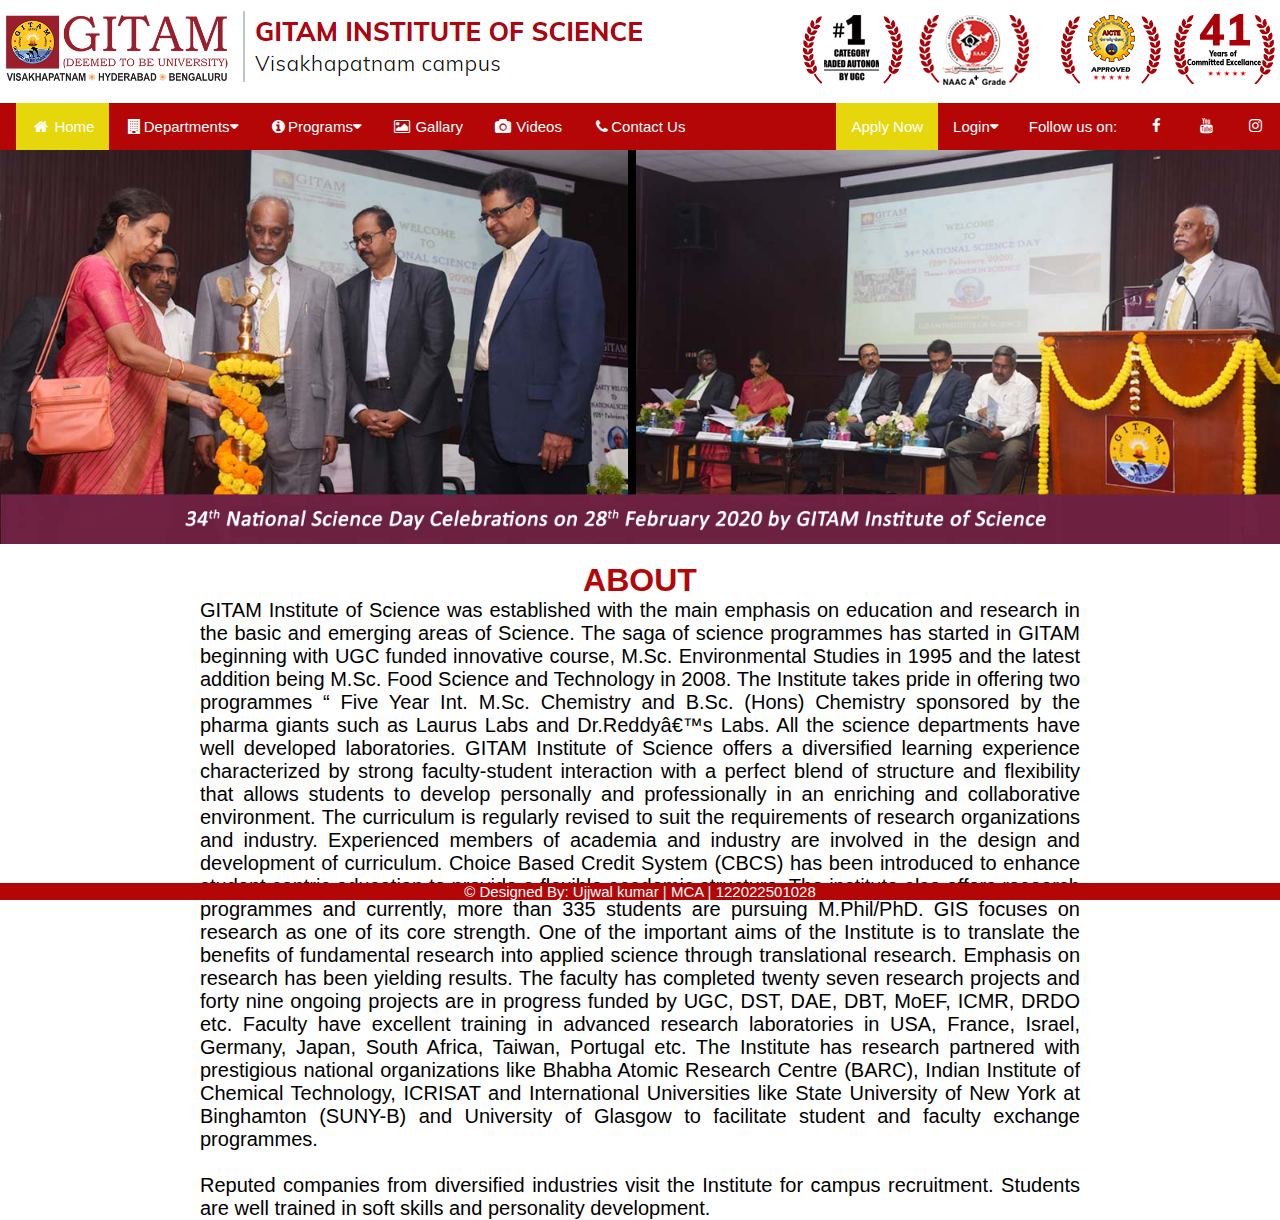
<file: index.html>
<html>
<head>
<title>GIS | Homepage</title>
<link rel="stylesheet" type="text/css" href="./assets/css/style.css">
<link rel="stylesheet" href="https://cdnjs.cloudflare.com/ajax/libs/font-awesome/4.7.0/css/font-awesome.min.css">
</head>
<body>
	
	<header>
    <div class="left-logo">
      <img src="assets/images/gitam2.png">
    </div>
    <div class="right-logo">
      <img src="assets/images/category-1.png">
      <img src="assets/images/naac-logo.png">
      <img src="assets/images/aicte.png">
      <img src="assets/images/excellence-new.png">
    </div>
  
		
	<div class='nav'>	
		<ul>
			<li  id="home"><a class="active" href="#"> <i class="fa fa-fw fa-home"></i> Home</a></li>
			<li class="dropdown">
        <a class="dropbtn" href=""><i class="fa fa-fw fa-building"></i>Departments<i class="fa fa-caret-down"></i></a>
        <div class="dropdown-content">
              <a class="test" tabindex="-1" href="#">Mathamatics</a>
              <a class="test" tabindex="-1" href="#">Biochemistry and Bioinformatics</a>
              <a class="test" tabindex="-1" href="#">Biotechnology</a>
              <a class="test" tabindex="-1" href="#">Chemistry</a>
              <a class="test" tabindex="-1" href="#">Computer Science</a>
              <a class="test" tabindex="-1" href="#">Environmental Science</a>
              <a class="test" tabindex="-1" href="#">Physics</a>
              <a class="test" tabindex="-1" href="#">Microbiology and FST</a>
              <a class="test" tabindex="-1" href="#">English</a>
        </div>
      </li>
			<li class="dropdown">
        <a class="dropbtn"><i class="fa fa-fw fa-info-circle"></i>Programs<i class="fa fa-caret-down"></i></a>
        <div class="dropdown-content">
          <a href="#">Undergraduate Programs</a>
          <a href="#">Postgraduate Programs</a>
      </li>
			<li><a href="./src/gallery.html"> <i class="fa fa-fw fa-image"></i> Gallary</a></li>
      <li><a href="./src/videos.html"> <i class="fa fa-fw fa-camera"></i> Videos</a></li>
      <li><a href="./src/contact.html"> <i class="fa fa-fw fa-phone"></i>Contact Us</a></li>

      <li style="float:right"><a href="https://www.instagram.com/gitamdeemeduniversity" target="_blank"> <i class="fa fa-fw fa-instagram"></i> </a></li>
      <li style="float:right"><a href="https://www.youtube.com/gitamdeemeduniversity" target="_blank"> <i class="fa fa-fw fa-youtube"></i> </a></li>
      <li style="float:right"><a href="https://www.facebook.com/gitamdeemeduniversity" target="_blank"> <i class="fa fa-fw fa-facebook"></i> </a></li>
      <li style="float:right"><a href="#">Follow us on:</a></li>
      <li class="dropdown" style="float:right">
        <a class="dropbtn" href="#">Login<i class="fa fa-caret-down"></i></a>
        <div class="dropdown-content">
          <a class="test" tabindex="-1" href="#">Webmail</a>
          <a class="test" tabindex="-1" href="#">My-GITAM</a>
          <a class="test" tabindex="-1" href="#">G-Alumni</a>
          <a class="test" tabindex="-1" href="#">G-Parent</a>
          <a class="test" tabindex="-1" href="#">G-Student</a>
          <a class="test" tabindex="-1" href="#">G-Learn</a>
          <a class="test" tabindex="-1" href="#">G-Pay</a>
    </div>
      </li>
      <li style="float:right"><a class="active" href="https://apply.gitam.edu" target="_blank">Apply Now</a></li>
    </ul>
           
	</div>
</header>


  <div class="slideshow-container">

    <div class="mySlides fade">
      
      <img src="./assets/images/slides/1.jpg" style="width:100%">
      
    </div>
    
    <div class="mySlides fade">
      
      <img src="./assets/images/slides/2.jpg" style="width:100%">
      
    </div>
    
    <div class="mySlides fade">
      
      <img src="./assets/images/slides/3.jpg" style="width:100%">
      
    </div>

    <div class="mySlides fade">
      
      <img src="./assets/images/slides/4.jpg" style="width:100%">
      
    </div>
    
    </div>

<div style="text-align:center">
  <span class="dot"></span> 
  <span class="dot"></span> 
  <span class="dot"></span> 
  <span class="dot"></span> 
</div>

<script>
  var slideIndex = 0;
  showSlides();
  
  function showSlides() {
    var i;
    var slides = document.getElementsByClassName("mySlides");
    var dots = document.getElementsByClassName("dot");
    for (i = 0; i < slides.length; i++) {
      slides[i].style.display = "none";  
    }
    slideIndex++;
    if (slideIndex > slides.length) {slideIndex = 1}    
    for (i = 0; i < dots.length; i++) {
      dots[i].className = dots[i].className.replace(" active", "");
    }
    slides[slideIndex-1].style.display = "block";  
    dots[slideIndex-1].className += " active";
    setTimeout(showSlides, 2000); 
  }

  </script>

<div class="about">
  <br>
  <h1>ABOUT</h1>
  <p>
    GITAM Institute of Science was established with the main emphasis on education and research in the basic and emerging areas of Science. 
    The saga of science programmes has started in GITAM beginning with UGC funded innovative course, M.Sc. 
    Environmental Studies in 1995 and the latest addition being M.Sc. Food Science and Technology in 2008. 
    The Institute takes pride in offering two programmes “ Five Year Int. M.Sc. Chemistry and B.Sc. (Hons) 
    Chemistry sponsored by the pharma giants such as Laurus Labs and Dr.Reddyâ€™s Labs. All the science departments have 
    well developed laboratories. GITAM Institute of Science offers a diversified learning experience characterized by 
    strong faculty-student interaction with a perfect blend of structure and flexibility that allows students to develop personally and professionally
     in an enriching and collaborative environment. The curriculum is regularly revised to suit the requirements of research organizations and industry. 
     Experienced members of academia and industry are involved in the design and development of curriculum. Choice Based Credit System (CBCS) has been 
     introduced to enhance student centric education to provide a flexible academic structure. The institute also offers research programmes and currently, 
     more than 335 students are pursuing M.Phil/PhD.
     GIS focuses on research as one of its core strength. One of the important aims of the Institute is to translate the benefits of fundamental research 
     into applied science through translational research. Emphasis on research has been yielding results. The faculty has completed twenty seven research 
     projects and forty nine ongoing projects are in progress funded by UGC, DST, DAE, DBT, MoEF, ICMR, DRDO etc. Faculty have excellent training in advanced 
     research laboratories in USA, France, Israel, Germany, Japan, South Africa, Taiwan, Portugal etc. The Institute has research partnered with prestigious 
     national organizations like Bhabha Atomic Research Centre (BARC), Indian Institute of Chemical Technology, ICRISAT and International Universities 
     like State University of New York at Binghamton (SUNY-B) and University of Glasgow to facilitate student and faculty exchange programmes.
    <br><br>
    Reputed companies from diversified industries visit the Institute for campus recruitment. Students are well trained in soft skills and personality development.
  </p>
</div>	
<div class="footer">
   <p>&copy; Designed By: Ujjwal kumar | MCA | 122022501028</p>
</div>
</body>

</html>
</file>
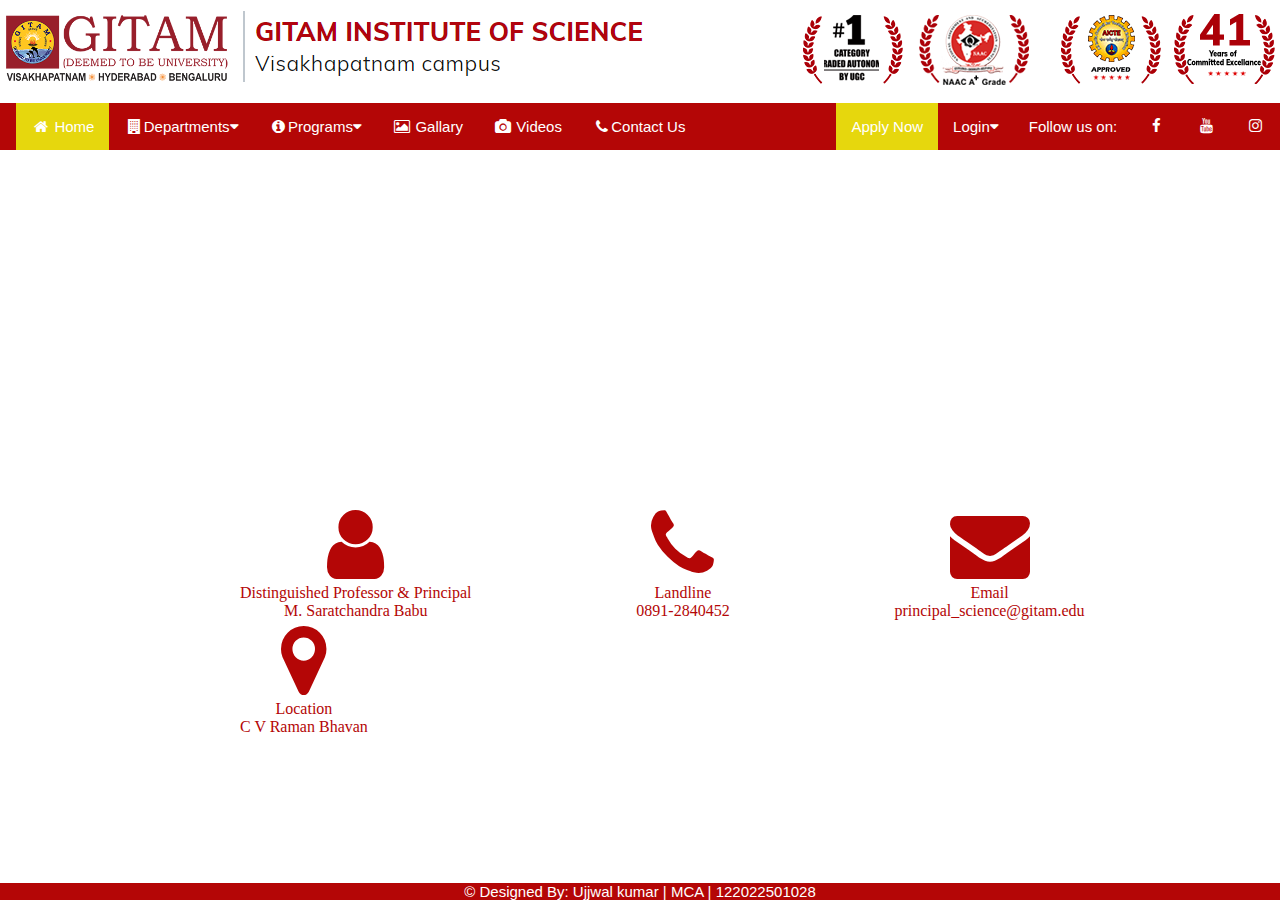
<file: src/contact.html>
<html>
<head>
<title>GIS | Contact Us</title>
<link rel="stylesheet" type="text/css" href="../assets/css/style.css">
<link rel="stylesheet" href="https://cdnjs.cloudflare.com/ajax/libs/font-awesome/4.7.0/css/font-awesome.min.css">
</head>
<body>
	
	<header>
    <div class="left-logo">
      <img src="../assets/images/gitam2.png">
    </div>
    <div class="right-logo">
      <img src="../assets/images/category-1.png">
      <img src="../assets/images/naac-logo.png">
      <img src="../assets/images/aicte.png">
      <img src="../assets/images/excellence-new.png">
    </div>
  
		
	<div class='nav'>	
		<ul>
			<li  id="home"><a class="active" href="../index.html"> <i class="fa fa-fw fa-home"></i> Home</a></li>
			<li class="dropdown">
        <a class="dropbtn" href=""><i class="fa fa-fw fa-building"></i>Departments<i class="fa fa-caret-down"></i></a>
        <div class="dropdown-content">
              <a class="test" tabindex="-1" href="#">Mathamatics</a>
              <a class="test" tabindex="-1" href="#">Biochemistry and Bioinformatics</a>
              <a class="test" tabindex="-1" href="#">Biotechnology</a>
              <a class="test" tabindex="-1" href="#">Chemistry</a>
              <a class="test" tabindex="-1" href="#">Computer Science</a>
              <a class="test" tabindex="-1" href="#">Environmental Science</a>
              <a class="test" tabindex="-1" href="#">Physics</a>
              <a class="test" tabindex="-1" href="#">Microbiology and FST</a>
              <a class="test" tabindex="-1" href="#">English</a>
        </div>
      </li>
			<li class="dropdown">
        <a class="dropbtn"><i class="fa fa-fw fa-info-circle"></i>Programs<i class="fa fa-caret-down"></i></a>
        <div class="dropdown-content">
          <a href="#">Undergraduate Programs</a>
          <a href="#">Postgraduate Programs</a>
      </li>
			<li><a href="./gallery.html"> <i class="fa fa-fw fa-image"></i> Gallary</a></li>
      <li><a href="./videos.html"> <i class="fa fa-fw fa-camera"></i> Videos</a></li>
      <li><a href="./contact.html"> <i class="fa fa-fw fa-phone"></i>Contact Us</a></li>

      <li style="float:right"><a href="https://www.instagram.com/gitamdeemeduniversity" target="_blank"> <i class="fa fa-fw fa-instagram"></i> </a></li>
      <li style="float:right"><a href="https://www.youtube.com/gitamdeemeduniversity" target="_blank"> <i class="fa fa-fw fa-youtube"></i> </a></li>
      <li style="float:right"><a href="https://www.facebook.com/gitamdeemeduniversity" target="_blank"> <i class="fa fa-fw fa-facebook"></i> </a></li>
      <li style="float:right"><a href="#">Follow us on:</a></li>
      <li class="dropdown" style="float:right">
        <a class="dropbtn" href="#">Login<i class="fa fa-caret-down"></i></a>
        <div class="dropdown-content">
          <a class="test" tabindex="-1" href="#">Webmail</a>
          <a class="test" tabindex="-1" href="#">My-GITAM</a>
          <a class="test" tabindex="-1" href="#">G-Alumni</a>
          <a class="test" tabindex="-1" href="#">G-Parent</a>
          <a class="test" tabindex="-1" href="#">G-Student</a>
          <a class="test" tabindex="-1" href="#">G-Learn</a>
          <a class="test" tabindex="-1" href="#">G-Pay</a>
    </div>
      </li>
      <li style="float:right"><a class="active" href="https://apply.gitam.edu" target="_blank">Apply Now</a></li>
    </ul>
           
	</div>
</header>

<div class="contact">
  <iframe src="https://www.google.com/maps/embed?pb=!1m18!1m12!1m3!1d3799.2136269474818!2d83.37526595039985!3d17.781654395934765!2m3!1f0!2f0!3f0!3m2!1i1024!2i768!4f13.1!3m3!1m2!1s0x3a395b1d31491a4d%3A0x8b129d81ef9bc2fa!2sGandhi%20Institute%20of%20Technology%20and%20Management!5e0!3m2!1sen!2sin!4v1624034601057!5m2!1sen!2sin"
   width="100%" height="350" style="border:0;" allowfullscreen="" loading="lazy"></iframe>
   <div class="icons"> 
     <a href="#" class="icon"><i class="fa fa-fw fa-user fa-5x"></i><br>Distinguished Professor & Principal <br>M. Saratchandra Babu</a>
    <a href="#" class="icon"> <i class="fa fa-fw fa-phone fa-5x"></i><br>Landline<br>0891-2840452 </a>
    <a href="#" class="icon"> <i class="fa fa-fw fa-envelope fa-5x"></i><br>Email<br> principal_science@gitam.edu </a>
    <a href="#" class="icon"> <i class="fa fa-fw fa-map-marker fa-5x"></i><br>Location<br> C V Raman Bhavan </a>
   </div>

</div>	
<div class="footer">
   <p>&copy; Designed By: Ujjwal kumar | MCA | 122022501028</p>
</div>
</body>

</html>
</file>
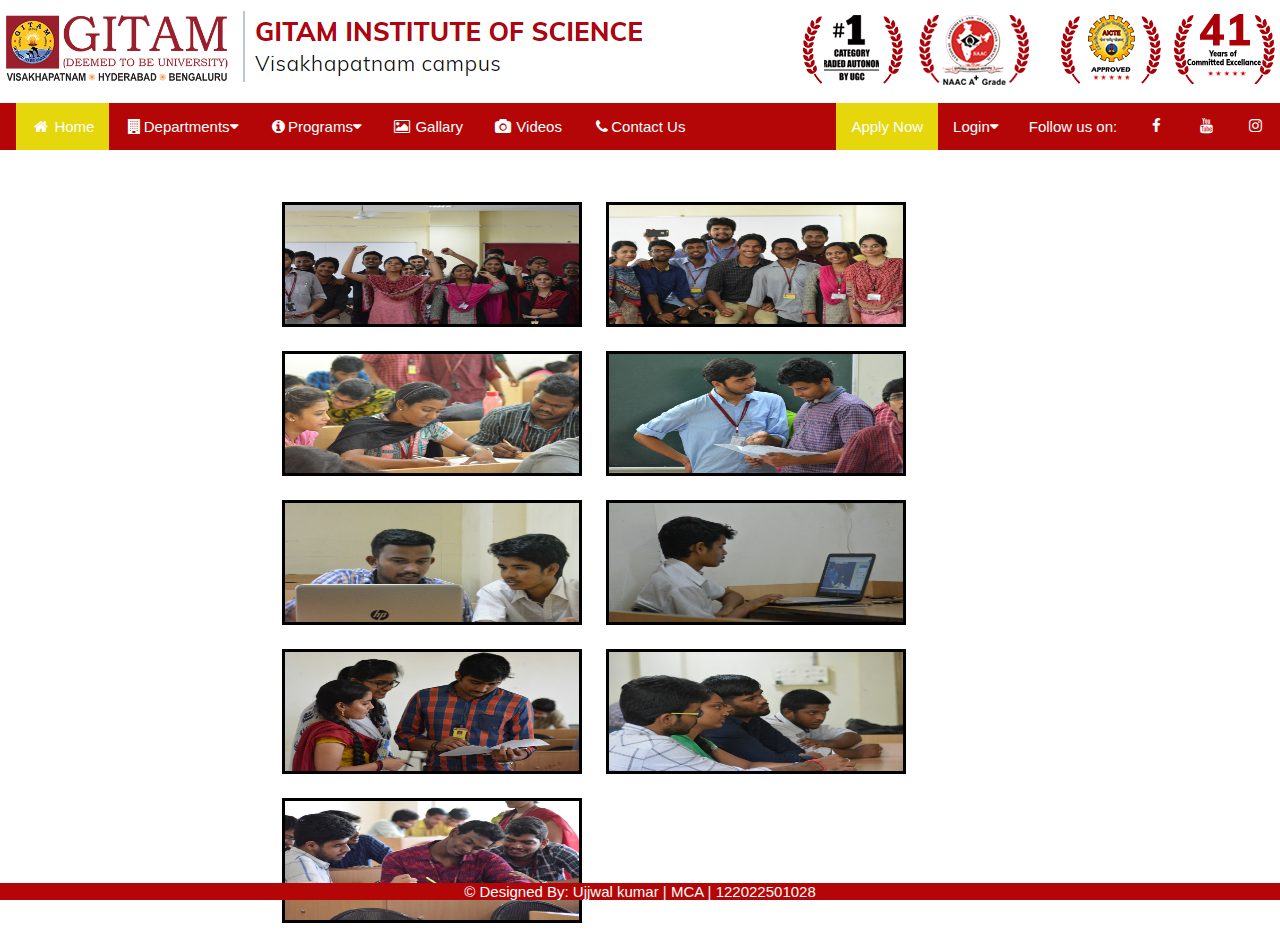
<file: src/gallery.html>
<html>
<head>
<title>GIS | Gallery</title>
<link rel="stylesheet" type="text/css" href="../assets/css/style.css">
<link rel="stylesheet" href="https://cdnjs.cloudflare.com/ajax/libs/font-awesome/4.7.0/css/font-awesome.min.css">
</head>
<body>
	
	<header>
    <div class="left-logo">
      <img src="../assets/images/gitam2.png">
    </div>
    <div class="right-logo">
      <img src="../assets/images/category-1.png">
      <img src="../assets/images/naac-logo.png">
      <img src="../assets/images/aicte.png">
      <img src="../assets/images/excellence-new.png">
    </div>
  
		
	<div class='nav'>	
		<ul>
			<li  id="home"><a class="active" href="../index.html"> <i class="fa fa-fw fa-home"></i> Home</a></li>
			<li class="dropdown">
        <a class="dropbtn" href=""><i class="fa fa-fw fa-building"></i>Departments<i class="fa fa-caret-down"></i></a>
        <div class="dropdown-content">
              <a class="test" tabindex="-1" href="#">Mathamatics</a>
              <a class="test" tabindex="-1" href="#">Biochemistry and Bioinformatics</a>
              <a class="test" tabindex="-1" href="#">Biotechnology</a>
              <a class="test" tabindex="-1" href="#">Chemistry</a>
              <a class="test" tabindex="-1" href="#">Computer Science</a>
              <a class="test" tabindex="-1" href="#">Environmental Science</a>
              <a class="test" tabindex="-1" href="#">Physics</a>
              <a class="test" tabindex="-1" href="#">Microbiology and FST</a>
              <a class="test" tabindex="-1" href="#">English</a>
        </div>
      </li>
			<li class="dropdown">
        <a class="dropbtn"><i class="fa fa-fw fa-info-circle"></i>Programs<i class="fa fa-caret-down"></i></a>
        <div class="dropdown-content">
          <a href="#">Undergraduate Programs</a>
          <a href="#">Postgraduate Programs</a>
        </div>
      </li>
			<li><a href="./gallery.html"> <i class="fa fa-fw fa-image"></i> Gallary</a></li>
      <li><a href="./videos.html"> <i class="fa fa-fw fa-camera"></i> Videos</a></li>
      <li><a href="./contact.html"> <i class="fa fa-fw fa-phone"></i>Contact Us</a></li>

      <li style="float:right"><a href="https://www.instagram.com/gitamdeemeduniversity" target="_blank"> <i class="fa fa-fw fa-instagram"></i> </a></li>
      <li style="float:right"><a href="https://www.youtube.com/gitamdeemeduniversity" target="_blank"> <i class="fa fa-fw fa-youtube"></i> </a></li>
      <li style="float:right"><a href="https://www.facebook.com/gitamdeemeduniversity" target="_blank"> <i class="fa fa-fw fa-facebook"></i> </a></li>
      <li style="float:right"><a href="#">Follow us on:</a></li>
      <li class="dropdown" style="float:right">
        <a class="dropbtn" href="#">Login<i class="fa fa-caret-down"></i></a>
        <div class="dropdown-content">
          <a class="test" tabindex="-1" href="#">Webmail</a>
          <a class="test" tabindex="-1" href="#">My-GITAM</a>
          <a class="test" tabindex="-1" href="#">G-Alumni</a>
          <a class="test" tabindex="-1" href="#">G-Parent</a>
          <a class="test" tabindex="-1" href="#">G-Student</a>
          <a class="test" tabindex="-1" href="#">G-Learn</a>
          <a class="test" tabindex="-1" href="#">G-Pay</a>
    </div>
      </li>
      <li style="float:right"><a class="active" href="https://apply.gitam.edu" target="_blank">Apply Now</a></li>
    </ul>
           
	</div>
</header>

<div class="gallery">
  <img src="../assets/images/gallery/img0.jpg" class="img" >
  <img src="../assets/images/gallery/img1.jpg" class="img" >
  <img src="../assets/images/gallery/img2.jpg" class="img">
  <img src="../assets/images/gallery/img3.jpg" class="img">
  <img src="../assets/images/gallery/img4.jpg" class="img">
  <img src="../assets/images/gallery/img5.jpg" class="img">
  <img src="../assets/images/gallery/img6.jpg" class="img">
  <img src="../assets/images/gallery/img7.jpg" class="img">
  <img src="../assets/images/gallery/img8.jpg" class="img">
</div>	
<div class="footer">
   <p>&copy; Designed By: Ujjwal kumar | MCA | 122022501028</p>
</div>
</body>

</html>
</file>
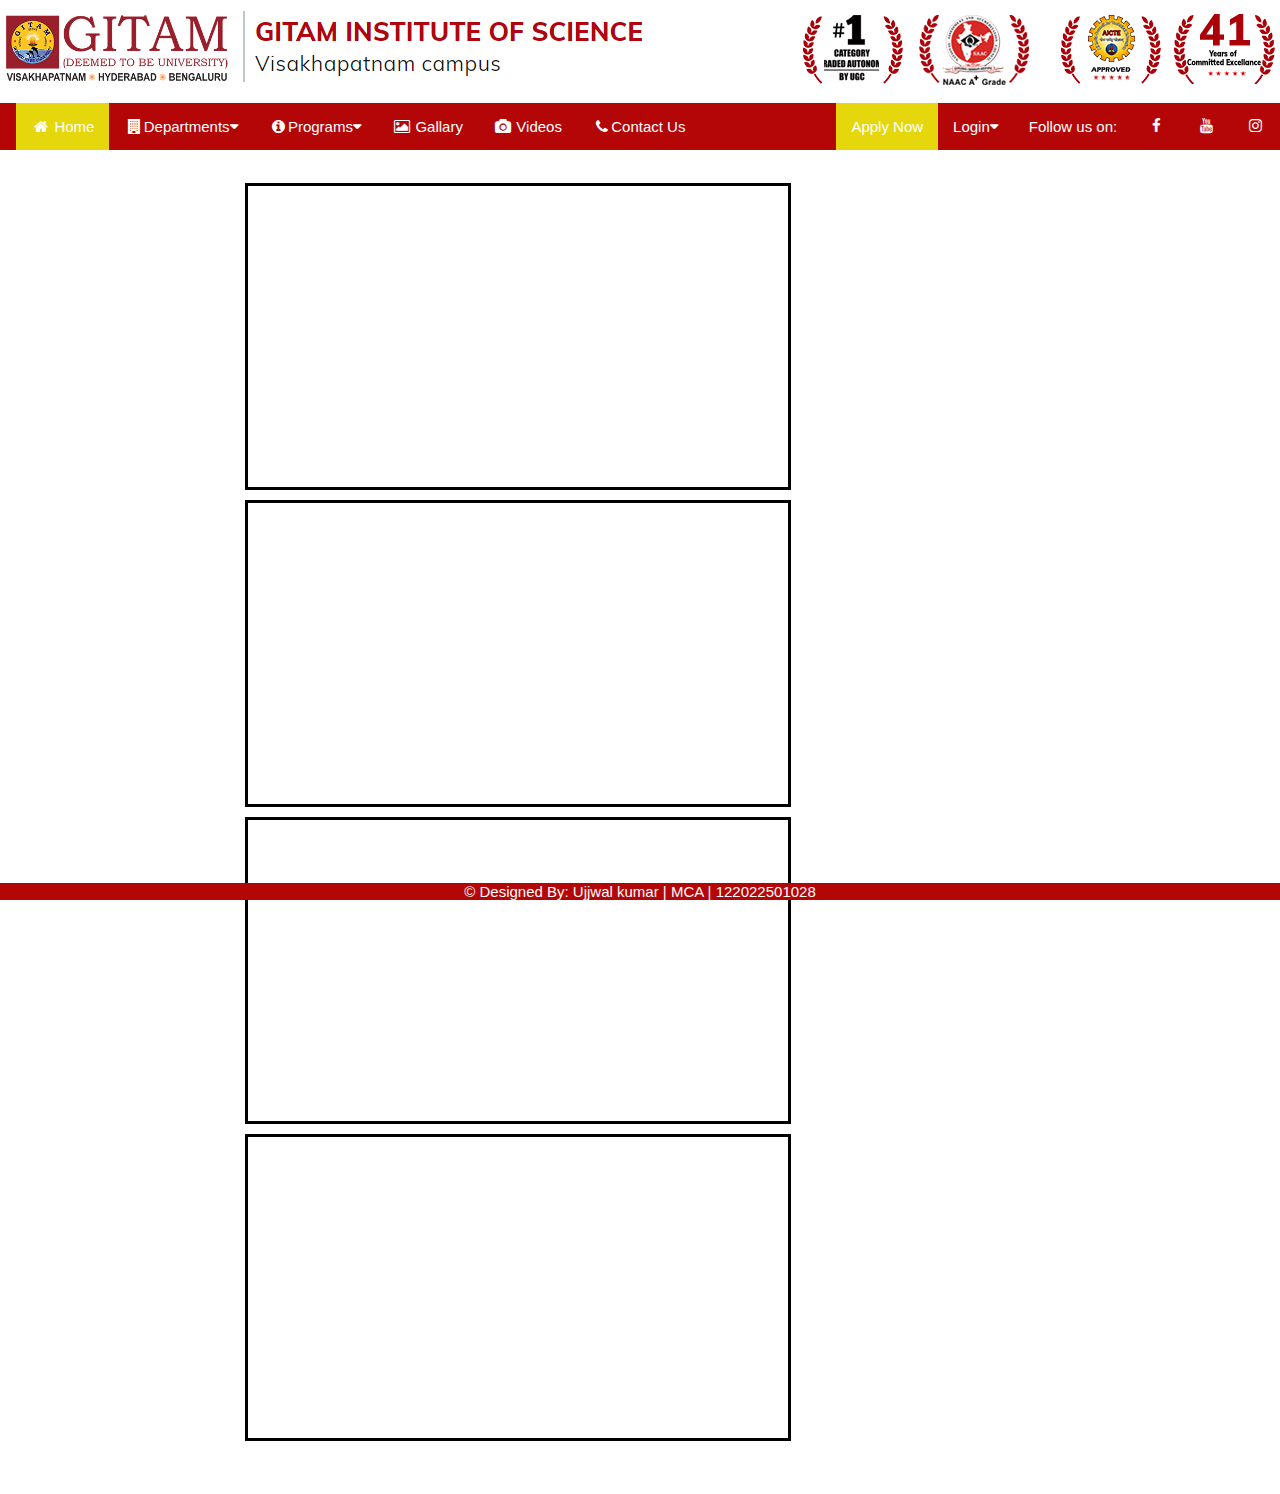
<file: src/videos.html>
<html>
<head>
<title>GIS | Videos</title>
<link rel="stylesheet" type="text/css" href="../assets/css/style.css">
<link rel="stylesheet" href="https://cdnjs.cloudflare.com/ajax/libs/font-awesome/4.7.0/css/font-awesome.min.css">
</head>
<body>
	
	<header>
    <div class="left-logo">
      <img src="../assets/images/gitam2.png">
    </div>
    <div class="right-logo">
      <img src="../assets/images/category-1.png">
      <img src="../assets/images/naac-logo.png">
      <img src="../assets/images/aicte.png">
      <img src="../assets/images/excellence-new.png">
    </div>
  
		
	<div class='nav'>	
		<ul>
			<li  id="home"><a class="active" href="../index.html"> <i class="fa fa-fw fa-home"></i> Home</a></li>
			<li class="dropdown">
        <a class="dropbtn" href=""><i class="fa fa-fw fa-building"></i>Departments<i class="fa fa-caret-down"></i></a>
        <div class="dropdown-content">
              <a class="test" tabindex="-1" href="#">Mathamatics</a>
              <a class="test" tabindex="-1" href="#">Biochemistry and Bioinformatics</a>
              <a class="test" tabindex="-1" href="#">Biotechnology</a>
              <a class="test" tabindex="-1" href="#">Chemistry</a>
              <a class="test" tabindex="-1" href="#">Computer Science</a>
              <a class="test" tabindex="-1" href="#">Environmental Science</a>
              <a class="test" tabindex="-1" href="#">Physics</a>
              <a class="test" tabindex="-1" href="#">Microbiology and FST</a>
              <a class="test" tabindex="-1" href="#">English</a>
        </div>
      </li>
			<li class="dropdown">
        <a class="dropbtn"><i class="fa fa-fw fa-info-circle"></i>Programs<i class="fa fa-caret-down"></i></a>
        <div class="dropdown-content">
          <a href="#">Undergraduate Programs</a>
          <a href="#">Postgraduate Programs</a>
      </li>
			<li><a href="./gallery.html"> <i class="fa fa-fw fa-image"></i> Gallary</a></li>
      <li><a href="./videos.html"> <i class="fa fa-fw fa-camera"></i> Videos</a></li>
      <li><a href="./contact.html"> <i class="fa fa-fw fa-phone"></i>Contact Us</a></li>

      <li style="float:right"><a href="https://www.instagram.com/gitamdeemeduniversity" target="_blank"> <i class="fa fa-fw fa-instagram"></i> </a></li>
      <li style="float:right"><a href="https://www.youtube.com/gitamdeemeduniversity" target="_blank"> <i class="fa fa-fw fa-youtube"></i> </a></li>
      <li style="float:right"><a href="https://www.facebook.com/gitamdeemeduniversity" target="_blank"> <i class="fa fa-fw fa-facebook"></i> </a></li>
      <li style="float:right"><a href="#">Follow us on:</a></li>
      <li class="dropdown" style="float:right">
        <a class="dropbtn" href="#">Login<i class="fa fa-caret-down"></i></a>
        <div class="dropdown-content">
          <a class="test" tabindex="-1" href="#">Webmail</a>
          <a class="test" tabindex="-1" href="#">My-GITAM</a>
          <a class="test" tabindex="-1" href="#">G-Alumni</a>
          <a class="test" tabindex="-1" href="#">G-Parent</a>
          <a class="test" tabindex="-1" href="#">G-Student</a>
          <a class="test" tabindex="-1" href="#">G-Learn</a>
          <a class="test" tabindex="-1" href="#">G-Pay</a>
    </div>
      </li>
      <li style="float:right"><a class="active" href="https://apply.gitam.edu" target="_blank">Apply Now</a></li>
    </ul>
           
	</div>
</header>
<br>
<div class="video">
    <iframe width="546" height="307" src="https://www.youtube.com/embed/lnw84tw-dEU" title="YouTube video player" frameborder="0" allow="accelerometer; autoplay; clipboard-write; encrypted-media; gyroscope; picture-in-picture" allowfullscreen></iframe>
    <iframe width="546" height="307" src="https://www.youtube.com/embed/J6PgAn3Znbc" title="YouTube video player" frameborder="0" allow="accelerometer; autoplay; clipboard-write; encrypted-media; gyroscope; picture-in-picture" allowfullscreen></iframe>
    <iframe width="546" height="307" src="https://www.youtube.com/embed/ljf5SP0M-7c" title="YouTube video player" frameborder="0" allow="accelerometer; autoplay; clipboard-write; encrypted-media; gyroscope; picture-in-picture" allowfullscreen></iframe>
    <iframe width="546" height="307" src="https://www.youtube.com/embed/X1VmzCiKvMM" title="YouTube video player" frameborder="0" allow="accelerometer; autoplay; clipboard-write; encrypted-media; gyroscope; picture-in-picture" allowfullscreen></iframe>

</div>	
<div class="footer">
   <p>&copy; Designed By: Ujjwal kumar | MCA | 122022501028</p>
</div>
</body>

</html>
</file>
<file: assets/css/style.css>
*{
	margin: 0;
	padding: 0;
	box-sizing: border-box;
}
header{
    position: inherit;
}
.left-logo{
    float: left;
}
.right-logo{
    float: right;
}

ul{
    float: left;
    width: 100%;
    list-style-type: none;
    background-color: rgb(180, 6, 6);
  }

li{
    float: left;
  }
  
li a {
    display: block;
    color: white;
    font-size: 15px;
    font-family: 'Lucida Sans', 'Lucida Sans Regular', 'Lucida Grande', 'Lucida Sans Unicode', Geneva, Verdana, sans-serif;
    padding: 15px;
    text-decoration: none;
  }

li a:hover {
    background-color: rgb(255, 238, 0);
  }

.active{
    background-color: rgb(230, 215, 13);
}

#home{
    padding-left: 1em;
}

.dropdown-content {
    display: none;
    position: absolute;
    background-color: #f9f9f9;
    min-width: 160px;
    z-index: 0;
  }
  .dropdown-content a {
    color: black;
    padding: 12px 16px;
    text-decoration: none;
    display: list-item;
    text-align: left;
  }
  
  .dropdown-content a:hover {
      background-color: rgb(230, 215, 13);
    }
  
  .dropdown:hover .dropdown-content {
    display:list-item;
  }


.slideshow-container {
  padding-top: 9em;
  max-width: 100%;
  position: unset ;
  margin: auto;
}


header {
  background-color: white;
  position: fixed;
  top: 0;
  width: 100%;
}
h1{
    text-align: center;
    color: rgb(180, 6, 6);
    font-family: 'Gill Sans', 'Gill Sans MT', Calibri, 'Trebuchet MS', sans-serif;
}
p{
    text-align: justify;
    font-family: 'Gill Sans', 'Gill Sans MT', Calibri, 'Trebuchet MS', sans-serif;
    margin-left: 10em;
    margin-right: 10em;
    font-size: 20px;
}

.footer {
  position: fixed;
  left: 0;
  bottom: 0;
  width: 100%;
  background-color: rgb(180, 6, 6);
  color: white;
}

.footer p{
  text-align: center;
  font-size: 15px;
}
.video{
  padding-top: 10em;
  padding-left: 15em;
 padding-bottom: 3em;
}
iframe{
  margin: 5px;
  border: 3px solid black;
}

.gallery{
  padding-left: 17em;
  padding-right: 5em;
  padding-top: 12em;
}
.img{
  transition: transform 0.8s;
  margin: 10px;
  height: 125px;
  width: 300px;
  border: 3px solid black;
}

.img:hover{
  
  transform: scale(1.2);
}

.contact{
  padding-top: 9em;
}
div .icons{
  padding-left: 5em;
}
.icon{
  float: left;
  color: rgb(180, 6, 6);
  margin-left: 10em;
  text-align: center;
  text-decoration: none;
}

/* 
.texts{
  margin: 5em;
  padding-left: 5em;
}
.text{
  margin-left: 10em;
} */
</file>
